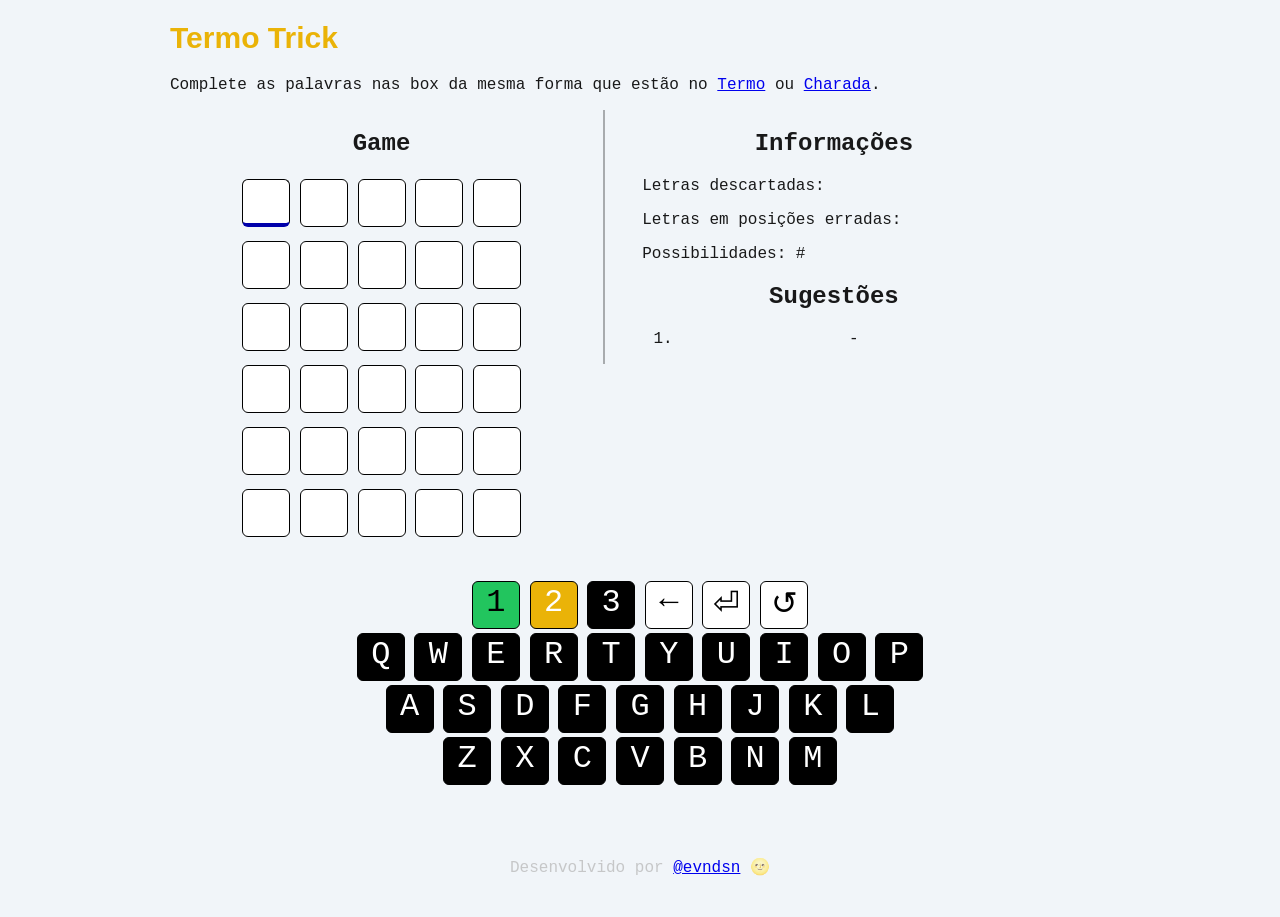
<file: index.htm>
<!DOCTYPE html>
<html lang="pt-br">
  <head>
    <meta charset="utf-8" />
    <meta name="author" content="Evandson Dantas">
	  <meta name="viewport" content="width=device-width, initial-scale=1.0">
    <link rel="preconnect" href="https://fonts.googleapis.com">
    <link rel="preconnect" href="https://fonts.gstatic.com" crossorigin>
    <link href="https://fonts.googleapis.com/css2?family=IBM+Plex+Sans+Arabic:wght@100&display=swap" rel="stylesheet">
	  <link rel="stylesheet" href="estilo.css">
	  <title>Termo Trick</title>
  </head>
  <body>
    <header>
      <h1><a href="https://term.ooo">Termo</a> Trick</h1>
      <p>Complete as palavras nas box da mesma forma que estão no <a href="https://term.ooo" target="_blank">Termo</a>
	  ou <a href="https://charada.vercel.app" target="_blank">Charada</a>.</p>
    </header>
    <main>
      <div id="main">
      <div id="game"  class="center">
        <h2>Game</h2>
      </div>
      <div id="sugestion" class="center">
        <h2>Informações</h2>
        <p>Letras descartadas: <span id="outLetters"></span></p>
        <p>Letras em posições erradas: <span id="wrongPosition"></span></p>
        <p>Possibilidades: <span id="total">#</span></p>
        <h2>Sugestões</h2>
		<ol id="words"><li>-</li></ol>
      </div>
      </div>
      <div id="keyboard">
        <h2 class="onlymobile">Teclado</h2>
        <div class="box green" data-codigo="1" title="Letra correta e posição certa">1</div>
        <div class="box orange" data-codigo="2" title="Letra correta e posição errada">2</div>
        <div class="box black" data-codigo="3" title="Letra errada">3</div>
        <div class="box white" data-codigo="4" title="Apagar">&leftarrow;</div>
        <div class="box white" data-codigo="5" title="Avaliar">&#9166;</div>
        <div class="box white" data-codigo="6" title="Limpar">&#8634;</div>
      </div>
    </main>
    <footer class="center">Desenvolvido por <a href="https://github.com/evndsn/" target="_blank">@evndsn</a> &#127773;</footer>
    <script type="text/javascript" src="JS/palavras.js"></script>
    <script type="text/javascript" src="JS/game.js"></script>
  </body>
</html>
</file>
<file: estilo.css>
html, body {
  margin: 0;
  padding: 0;
  color: rgba(0, 0, 0, 0.9);
  --tw-bg-opacity: 1;
  background-color: rgb(241 245 249/var(--tw-bg-opacity));
  caret-color: rgba(0,0,0,0);
  font-size: 16px;
  font-family: 'IBM Plex Sans Arabic', sans-serif;
}

body {
  box-sizing: border-box;
  margin: 0 auto;
  width: 940px;
  font-family: Courier;
}

header {
  width: 100%;
}

header h1 {
  font-size: 1.875rem;
  line-height: 2.25rem;
  color: rgb(234 179 8);
  font-family: Open Sans,sans-serif;
}

div#sugestion p {
  width: 100%;
  text-align: left;
}

div.word {
  margin:10px auto;
  width: 100%;
}
header h1 a {
  text-decoration: none;
  color: rgb(234, 179, 8);
}

input.entry {
  width: 48px;
  height: 48px;
  font: 40px Courier;
  text-align: center;
}

header h1 a:hover {
  color: rgb(145 204 8);
}

main {
  position: relative;
}

main div#game, main div#sugestion{
  vertical-align:top;
  width: 45%;
  box-sizing: border-box;
  display: inline-block;
}

main div#sugestion{
  border-left: 2px solid rgb(0,0,0,.3);
  padding-left: 4%;
}

footer {
  width: 940px;
  color: rgba(180, 180, 180, 0.7);
  margin: 0 auto;
  /* position: absolute; */
  bottom: 0px;
  padding: 40px 10px;
  box-sizing: border-box;
}

.center {
  text-align: center;
}

.box {
  margin: 2px auto;
  box-sizing: border-box;
  padding: 2px;
  vertical-align: bottom;
  width: 48px;
  height: 48px;
  font-size: 2rem;
  text-align: center;
  display:inline-block;
  border: 1px solid #000;
  border-radius: 6px;
  background: #FFF;
  color: #000;
  cursor:pointer;
}

.teclado {
  width: 100%;
  display: block;
}

.box.black {
  background: #000;
  color: #FFF;
}

.box.white {
  background: #FFF;
  color: #000;
}

.box.green {
  background: #22c55e;
  color: #000;
}

.box.orange {
  background: #eab308;
  color: #FFF;
}

.active {
  border-bottom: 4px solid #00A;
}

#keyboard {
  display: block;
  width: 100%;
  margin: 0 auto;
  padding: 30px 0px;
  text-align: center;
}

.onlymobile {
  display:none;
}

@media only screen and (max-width: 700px) {
  html {
      font-size: 14px;
      margin: 0;
      padding: 0;
  }

  body, main, header, footer {
    display: block;
    width: 100%;
  }

  body {
    padding: 0 20px;
  }

  h2 {
    font-size: 1.4rem;
  }

  main div#game, main div#sugestion{
    width: 100%;
    display: block;
    border: none;
  }

  #keyboard {
    padding: 2px 0px;
    font-size: 0.8rem;
  }

  .box {
    display: inline-block;
    vertical-align: middle;
    width:15%;
    max-width: 48px;
    max-height: 48px;
    font-size: 2.4rem;
    text-align: center;
  }

  #keyboard .box {
    font-size: 1rem;
    width: 1.8rem;
    height: 1.8rem;
  }

  .onlymobile {
    display: block;
  }


}
</file>
